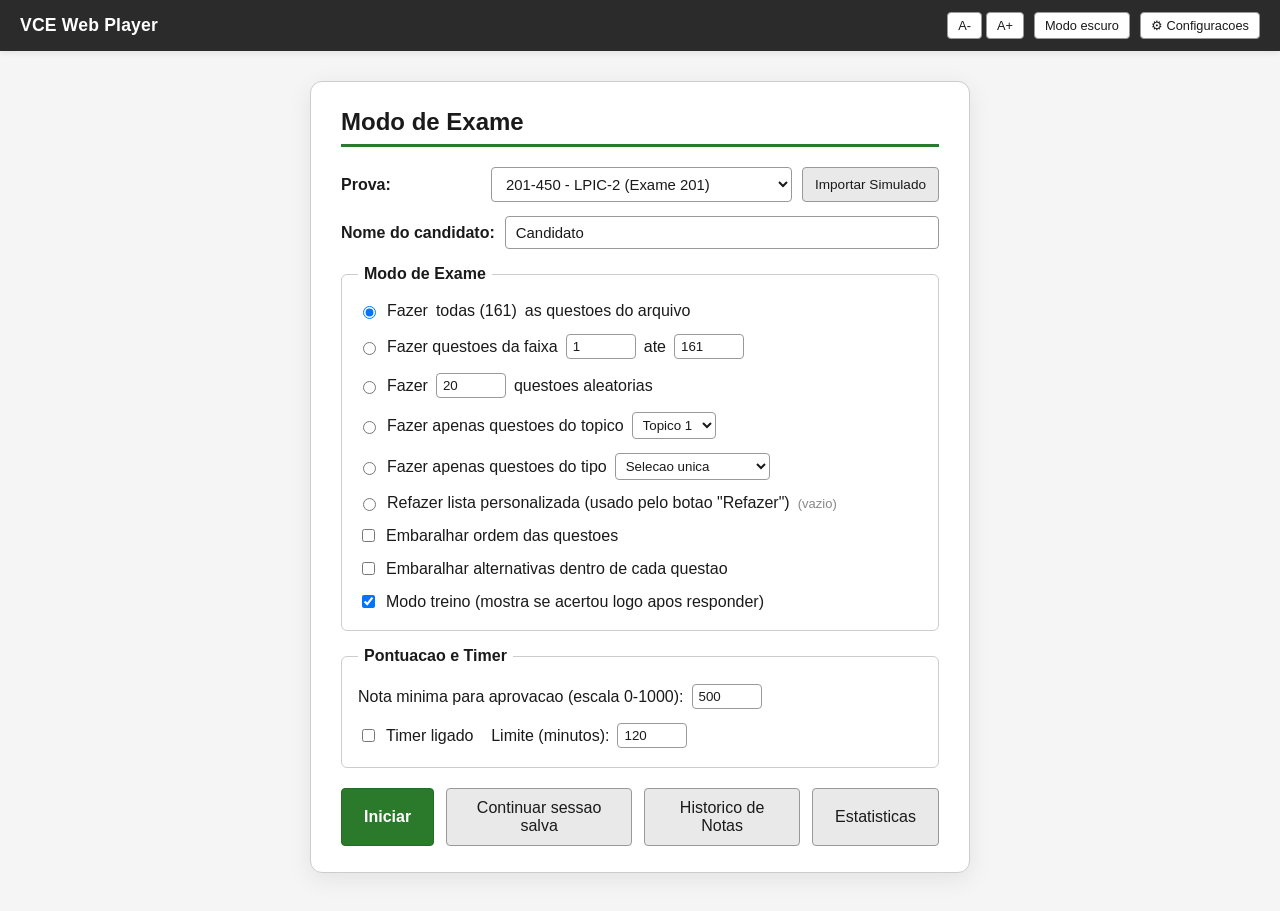
<file: vce-web/index.html>
<!DOCTYPE html>
<html lang="pt-BR">
<head>
<meta charset="UTF-8">
<meta name="viewport" content="width=device-width, initial-scale=1.0">
<title>Simulado LPIC-2 - VCE Web Player</title>
<link rel="stylesheet" href="style.css">
<script>
// Aplica o tema e o tamanho de fonte salvos antes de renderizar a pagina,
// para evitar o "flash" de tela clara/fonte pequena antes do ajuste.
(function () {
  try {
    var saved = localStorage.getItem('vce_theme');
    if (saved === 'dark' || saved === 'light') {
      document.documentElement.setAttribute('data-theme', saved);
    }
    var fs = parseInt(localStorage.getItem('vce_font_size'), 10);
    if (fs >= 14 && fs <= 26) {
      document.documentElement.style.fontSize = fs + 'px';
    }
  } catch (e) {}
})();
</script>
</head>
<body>

<!-- ===================== TELA INICIAL ===================== -->
<div id="setupScreen">
  <div class="titlebar">
    <span>VCE Web Player</span>
    <div class="titlebarActions">
      <div class="fontSizeControls">
        <button class="fontSizeBtn fontDecBtn" type="button" title="Diminuir tamanho da fonte">A-</button>
        <button class="fontSizeBtn fontIncBtn" type="button" title="Aumentar tamanho da fonte">A+</button>
      </div>
      <button class="themeToggleBtn" type="button">Modo escuro</button>
      <button class="settingsBtn" type="button" title="Configuracoes">&#9881; Configuracoes</button>
    </div>
  </div>

  <div class="setupWrap">
    <div class="setupCard">
      <h2>Modo de Exame</h2>

      <div class="field">
        <label>Prova:</label>
        <select id="examSelect"></select>
        <button id="btnImportToggle" type="button" title="Importar um novo simulado a partir de um arquivo .txt">Importar Simulado</button>
      </div>

      <div id="importPanel" class="importPanel" style="display:none;">
        <a class="importHelpLink" href="ajuda-formato.html" target="_blank" rel="noopener">Como montar o arquivo .txt do simulado (formato e conversão por IA)</a>
        <p class="importHint" id="importHint"></p>
        <div class="field">
          <input type="file" id="importFileInput" accept=".txt">
          <button id="btnImport">Enviar</button>
        </div>
        <div id="importStatus" class="importStatus" style="display:none;"></div>
      </div>

      <div class="field">
        <label>Nome do candidato:</label>
        <input type="text" id="candidateName" value="Candidato" />
      </div>

      <fieldset class="modeBox">
        <legend>Modo de Exame</legend>

        <label class="radioRow">
          <input type="radio" name="mode" value="all" checked>
          Fazer <span id="allCount">todas</span> as questoes do arquivo
        </label>

        <label class="radioRow">
          <input type="radio" name="mode" value="range">
          Fazer questoes da faixa
          <input type="number" id="rangeFrom" min="1" value="1" class="numSmall">
          ate
          <input type="number" id="rangeTo" min="1" value="161" class="numSmall">
        </label>

        <label class="radioRow">
          <input type="radio" name="mode" value="count">
          Fazer
          <input type="number" id="countN" min="1" value="20" class="numSmall">
          questoes aleatorias
        </label>

        <label class="radioRow">
          <input type="radio" name="mode" value="topic">
          Fazer apenas questoes do topico
          <select id="topicSelect" class="numSmall"></select>
        </label>

        <label class="radioRow">
          <input type="radio" name="mode" value="qtype">
          Fazer apenas questoes do tipo
          <select id="qtypeSelect" class="numSmall">
            <option value="single">Selecao unica</option>
            <option value="multi">Multipla escolha</option>
            <option value="text">Escrita (dissertativa)</option>
          </select>
        </label>

        <label class="radioRow">
          <input type="radio" name="mode" value="custom">
          Refazer lista personalizada (usado pelo botao "Refazer")
          <span id="customInfo" class="customInfo"></span>
        </label>

        <label class="checkRow">
          <input type="checkbox" id="randomizeQ"> Embaralhar ordem das questoes
        </label>
        <label class="checkRow">
          <input type="checkbox" id="randomizeChoices"> Embaralhar alternativas dentro de cada questao
        </label>
        <label class="checkRow">
          <input type="checkbox" id="trainingMode" checked>
          Modo treino (mostra se acertou logo apos responder)
        </label>
      </fieldset>

      <fieldset class="modeBox">
        <legend>Pontuacao e Timer</legend>
        <label class="checkRow">
          Nota minima para aprovacao (escala 0-1000):
          <input type="number" id="passingScore" min="0" max="1000" value="500" class="numSmall">
        </label>
        <label class="checkRow">
          <input type="checkbox" id="timerOn"> Timer ligado
          &nbsp;&nbsp; Limite (minutos):
          <input type="number" id="timerMinutes" min="1" value="120" class="numSmall">
        </label>
      </fieldset>

      <div class="setupButtons">
        <button id="btnStart" class="primary">Iniciar</button>
        <button id="btnContinue">Continuar sessao salva</button>
        <button id="btnHistory">Historico de Notas</button>
        <button id="btnStats">Estatisticas</button>
      </div>
    </div>
  </div>
</div>

<!-- ===================== TELA DA PROVA ===================== -->
<div id="examScreen" style="display:none;">
  <div class="titlebar">
    <span id="examTitle">Custom Exam - VCE Web Player</span>
    <div class="titlebarActions">
      <span id="timerDisplay" class="timerDisplay" style="display:none;"></span>
      <div class="fontSizeControls">
        <button class="fontSizeBtn fontDecBtn" type="button" title="Diminuir tamanho da fonte">A-</button>
        <button class="fontSizeBtn fontIncBtn" type="button" title="Aumentar tamanho da fonte">A+</button>
      </div>
      <button class="themeToggleBtn" type="button">Modo escuro</button>
      <button class="settingsBtn" type="button" title="Configuracoes">&#9881;</button>
    </div>
  </div>

  <div class="topbar">
    <label class="mark-label"><input type="checkbox" id="markCheckbox"> Marcar</label>
    <div class="score">Pontuacao Atual: <span id="scoreDisplay">0/0</span></div>
  </div>

  <div class="content">
    <div class="questionHeader">
      <div class="itemInfo">
        Item <span id="itemIndex">1</span> de <span id="itemTotal">0</span>
        (<span id="candidateLabel"></span>Q<span id="itemQNum">1</span>)
      </div>
    </div>
    <hr>
    <div class="topicLine">- (Topico <span id="topicNum">1</span>)</div>
    <div class="questionText" id="questionText"></div>
    <div class="options" id="optionsContainer"></div>
    <div class="answerBox" id="answerBox" style="display:none;">
      <div id="answerText" class="answerLine"></div>
      <div id="explanationText" class="explanationLine"></div>
    </div>
  </div>

  <div class="calculatorPanel" id="calculatorPanel" style="display:none;">
    <div class="calc-display" id="calcDisplay">0</div>
    <div class="calc-grid" id="calcGrid"></div>
  </div>

  <div class="statusbar"><span id="statusText">Selecione a melhor alternativa.</span></div>

  <div class="bottombar">
    <div class="bbGroup">
      <button id="btnPrevious">&#9664; Anterior</button>
      <button id="btnNext">Proxima &#9654;</button>
    </div>
    <div class="bbGroup bbGroupCenter">
      <div class="reviewDropdownWrap">
        <button id="btnReview">Revisao &#9650;</button>
        <div class="reviewMenu" id="reviewMenu" style="display:none;">
          <div data-mode="all">Revisar Todas</div>
          <div data-mode="marked">Revisar Marcadas</div>
          <div data-mode="incomplete">Revisar Incompletas</div>
          <div data-mode="wrong">Revisar Erradas</div>
        </div>
      </div>
      <button id="btnShowAnswer">Mostrar Resposta</button>
      <button id="btnCalculator">Calculadora</button>
    </div>
    <div class="spacer"></div>
    <div class="bbGroup">
      <button id="btnBackToSetup">Menu Inicial</button>
      <button id="btnSave">Salvar Sessao</button>
      <button id="btnEnd" class="primary">Finalizar Exame</button>
    </div>
  </div>
</div>

<!-- ===================== OVERLAY DE REVISAO ===================== -->
<div class="reviewOverlay" id="reviewOverlay" style="display:none;">
  <div class="reviewBox">
    <h3 id="reviewTitle">Revisao</h3>
    <div class="reviewList" id="reviewList"></div>
    <button id="closeReview">Fechar</button>
  </div>
</div>

<!-- ===================== SCORE REPORT ===================== -->
<div class="reportOverlay" id="reportOverlay" style="display:none;">
  <div class="reportBox">
    <div class="reportTitleBar">Relatorio de Pontuacao (Score Report)</div>
    <div class="reportBody" id="reportBody"></div>
    <div class="reportButtons">
      <button id="btnRetakeWrong">Refazer Erradas</button>
      <button id="btnRetakeIncomplete">Refazer Incompletas</button>
      <button id="btnReviewFromReport">Revisar Respostas</button>
      <button id="btnPrintReport">Imprimir</button>
      <button id="btnBackToExam">Voltar ao Exame</button>
      <button id="closeReport" class="primary">Fechar (Menu Inicial)</button>
    </div>
  </div>
</div>

<!-- ===================== HISTORICO ===================== -->
<div class="reportOverlay" id="historyOverlay" style="display:none;">
  <div class="reportBox">
    <div class="reportTitleBar">Historico de Notas (Score History)</div>
    <div class="reportBody" id="historyBody"></div>
    <div class="reportButtons">
      <button id="btnClearHistory">Limpar Historico</button>
      <button id="closeHistory" class="primary">Fechar</button>
    </div>
  </div>
</div>

<!-- ===================== CONFIGURACOES ===================== -->
<div class="reportOverlay" id="settingsOverlay" style="display:none;">
  <div class="reportBox settingsBox">
    <div class="reportTitleBar">Configuracoes</div>
    <div class="reportBody">
      <h3 class="settingsSectionFirst">Aparencia</h3>
      <div class="settingsRow">
        <label for="settingsTheme">Tema</label>
        <select id="settingsTheme">
          <option value="light">Claro</option>
          <option value="dark">Escuro</option>
          <option value="auto">Automatico (segue o sistema)</option>
        </select>
      </div>
      <div class="settingsRow">
        <label for="settingsFontSize">Tamanho da fonte</label>
        <select id="settingsFontSize">
          <option value="14">Pequena</option>
          <option value="16">Normal</option>
          <option value="18">Grande</option>
          <option value="21">Muito grande</option>
          <option value="24">Extra grande</option>
        </select>
      </div>

      <h3>Botoes durante a prova</h3>
      <label class="checkRow">
        <input type="checkbox" id="settingsShowAnswerBtn" checked>
        Mostrar o botao "Mostrar Resposta"
      </label>
      <label class="checkRow">
        <input type="checkbox" id="settingsCalculatorBtn" checked>
        Mostrar o botao "Calculadora"
      </label>
      <label class="checkRow">
        <input type="checkbox" id="settingsReviewBtn" checked>
        Mostrar o botao "Revisao"
      </label>
      <p class="settingsNote">Util para simular uma prova real sem essas ajudas. Novas opcoes serao adicionadas aqui no futuro.</p>
    </div>
    <div class="reportButtons">
      <button id="closeSettings" class="primary">Fechar</button>
    </div>
  </div>
</div>

<!-- ===================== ESTATISTICAS ===================== -->
<div class="reportOverlay" id="statsOverlay" style="display:none;">
  <div class="reportBox">
    <div class="reportTitleBar">Estatisticas de Estudo</div>
    <div class="reportBody" id="statsBody"></div>
    <div class="reportButtons">
      <button id="btnClearStats">Limpar Estatisticas</button>
      <button id="closeStats" class="primary">Fechar</button>
    </div>
  </div>
</div>

<script src="exams.js"></script>
<script src="script.js"></script>
</body>
</html>
</file>
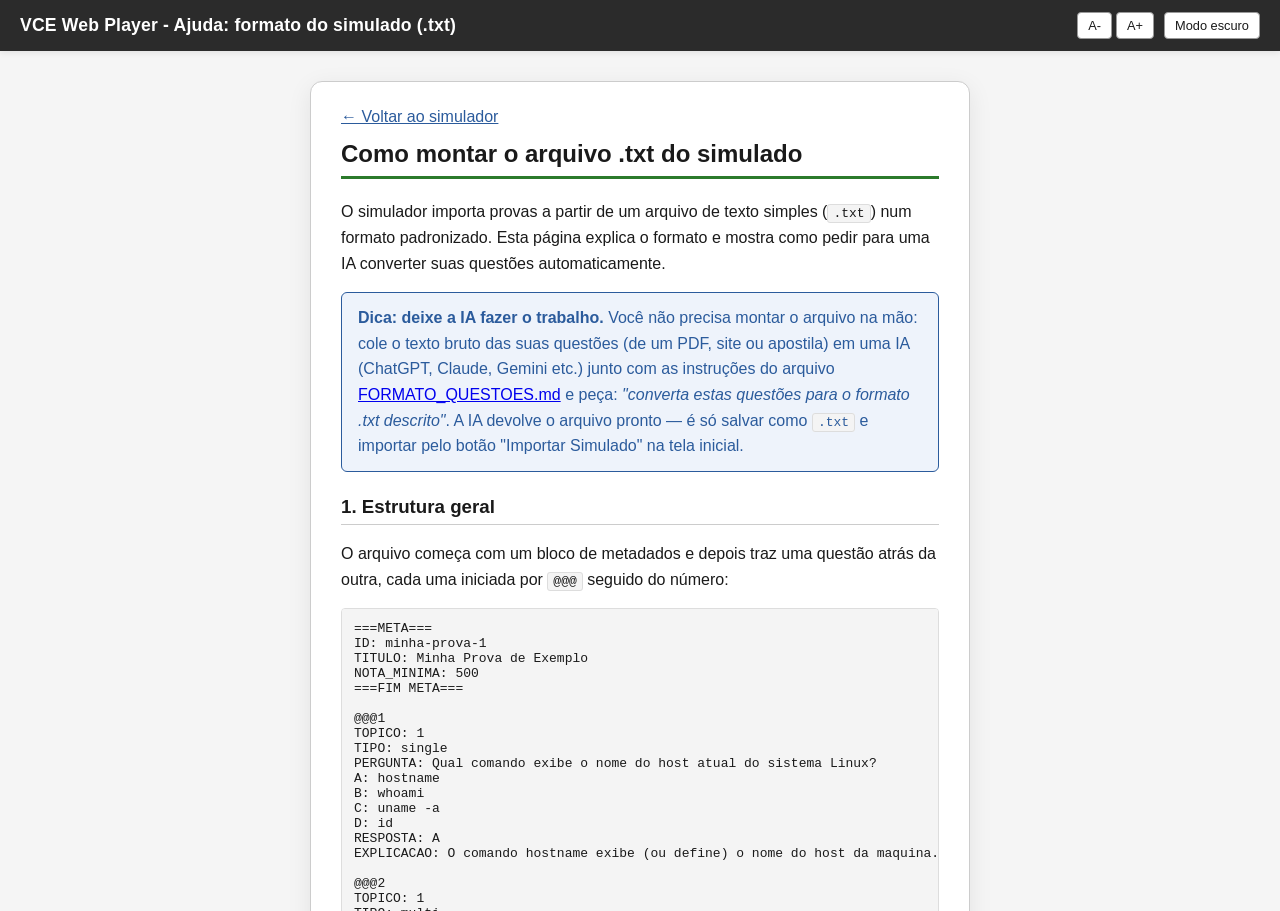
<file: vce-web/ajuda-formato.html>
<!DOCTYPE html>
<html lang="pt-BR">
<head>
<meta charset="UTF-8">
<meta name="viewport" content="width=device-width, initial-scale=1.0">
<title>Como montar o arquivo .txt do simulado</title>
<link rel="stylesheet" href="style.css">
<script>
// Aplica o tema e o tamanho de fonte salvos antes de renderizar a pagina
// (mesma logica do index.html, para manter a aparencia consistente).
(function () {
  try {
    var saved = localStorage.getItem('vce_theme');
    if (saved === 'dark' || saved === 'light') {
      document.documentElement.setAttribute('data-theme', saved);
    }
    var fs = parseInt(localStorage.getItem('vce_font_size'), 10);
    if (fs >= 14 && fs <= 26) {
      document.documentElement.style.fontSize = fs + 'px';
    }
  } catch (e) {}
})();
</script>
<style>
  .helpCard pre {
    background: var(--code-bg);
    border: 1px solid var(--code-border);
    padding: 12px;
    overflow-x: auto;
    font-family: "Consolas", "Courier New", monospace;
    font-size: 0.8125rem;
    border-radius: 4px;
    color: var(--text);
    white-space: pre;
  }
  .helpCard code {
    background: var(--code-bg);
    border: 1px solid var(--code-border);
    border-radius: 3px;
    padding: 1px 5px;
    font-family: "Consolas", "Courier New", monospace;
    font-size: 0.8125rem;
  }
  .helpCard h3 {
    margin: 24px 0 8px 0;
    border-bottom: 1px solid var(--border);
    padding-bottom: 6px;
  }
  .helpCard table { border-collapse: collapse; width: 100%; font-size: 0.875rem; }
  .helpCard th, .helpCard td { border: 1px solid var(--border); padding: 8px 10px; text-align: left; vertical-align: top; }
  .helpCard th { background: var(--bg-soft); }
  .helpCard li { margin: 6px 0; line-height: 1.5; }
  .helpCard p { line-height: 1.6; }
  .aiBox {
    background: var(--info-bg);
    color: var(--info-text);
    border: 1px solid var(--info-text);
    border-radius: 6px;
    padding: 12px 16px;
    margin: 14px 0;
    line-height: 1.6;
  }
  .backLink { display: inline-block; margin-bottom: 14px; color: var(--info-text); }
</style>
</head>
<body>

<div class="titlebar">
  <span>VCE Web Player - Ajuda: formato do simulado (.txt)</span>
  <div class="titlebarActions">
    <div class="fontSizeControls">
      <button class="fontSizeBtn fontDecBtn" type="button" title="Diminuir tamanho da fonte">A-</button>
      <button class="fontSizeBtn fontIncBtn" type="button" title="Aumentar tamanho da fonte">A+</button>
    </div>
    <button class="themeToggleBtn" type="button">Modo escuro</button>
  </div>
</div>

<div class="setupWrap">
  <div class="setupCard helpCard">
    <a class="backLink" href="index.html">&larr; Voltar ao simulador</a>
    <h2>Como montar o arquivo .txt do simulado</h2>

    <p>O simulador importa provas a partir de um arquivo de texto simples
    (<code>.txt</code>) num formato padronizado. Esta página explica o formato e
    mostra como pedir para uma IA converter suas questões automaticamente.</p>

    <div class="aiBox">
      <strong>Dica: deixe a IA fazer o trabalho.</strong> Você não precisa montar o
      arquivo na mão: cole o texto bruto das suas questões (de um PDF, site ou
      apostila) em uma IA (ChatGPT, Claude, Gemini etc.) junto com as instruções do
      arquivo <a href="FORMATO_QUESTOES.md" target="_blank" rel="noopener">FORMATO_QUESTOES.md</a>
      e peça: <em>"converta estas questões para o formato .txt descrito"</em>.
      A IA devolve o arquivo pronto — é só salvar como <code>.txt</code> e importar
      pelo botão "Importar Simulado" na tela inicial.
    </div>

    <h3>1. Estrutura geral</h3>
    <p>O arquivo começa com um bloco de metadados e depois traz uma questão atrás
    da outra, cada uma iniciada por <code>@@@</code> seguido do número:</p>
<pre>===META===
ID: minha-prova-1
TITULO: Minha Prova de Exemplo
NOTA_MINIMA: 500
===FIM META===

@@@1
TOPICO: 1
TIPO: single
PERGUNTA: Qual comando exibe o nome do host atual do sistema Linux?
A: hostname
B: whoami
C: uname -a
D: id
RESPOSTA: A
EXPLICACAO: O comando hostname exibe (ou define) o nome do host da maquina.

@@@2
TOPICO: 1
TIPO: multi
PERGUNTA: Quais comandos exibem uso de memoria? (Escolha DUAS.)
A: free
B: vmstat
C: passwd
D: chmod
RESPOSTA: A,B
EXPLICACAO: free resume RAM/swap; vmstat mostra memoria, paginacao e I/O.

@@@3
TOPICO: 2
TIPO: text
PERGUNTA: Informe o caminho completo do arquivo que define os pontos de montagem do boot.
RESPOSTA: /etc/fstab
EXPLICACAO: O /etc/fstab lista os filesystems montados automaticamente no boot.</pre>

    <h3>2. Campos do bloco META</h3>
    <table>
      <tr><th>Campo</th><th>Significado</th></tr>
      <tr><td><code>ID:</code></td><td>Identificador único da prova (sem espaços; ex.: <code>lpi-202-450</code>). Se duas provas tiverem o mesmo ID, a importação pede confirmação para sobrescrever.</td></tr>
      <tr><td><code>TITULO:</code></td><td>Nome exibido no menu "Prova" da tela inicial.</td></tr>
      <tr><td><code>NOTA_MINIMA:</code></td><td>Nota de aprovação na escala 0-1000 (padrão: 500).</td></tr>
    </table>

    <h3>3. Campos de cada questão</h3>
    <table>
      <tr><th>Campo</th><th>Significado</th></tr>
      <tr><td><code>@@@N</code></td><td>Início da questão de número N (ex.: <code>@@@1</code>, <code>@@@2</code>...).</td></tr>
      <tr><td><code>TOPICO:</code></td><td>Número do tópico/seção da questão (usado no filtro por tópico e no desempenho por tópico do relatório).</td></tr>
      <tr><td><code>TIPO:</code></td><td><code>single</code> (uma resposta), <code>multi</code> (várias respostas) ou <code>text</code> (resposta digitada).</td></tr>
      <tr><td><code>PERGUNTA:</code></td><td>O enunciado. Pode ter várias linhas; saídas de terminal/código vão entre <code>```</code> e <code>```</code>.</td></tr>
      <tr><td><code>A:</code> a <code>E:</code></td><td>As alternativas (apenas para <code>single</code>/<code>multi</code>; omita em <code>text</code>).</td></tr>
      <tr><td><code>RESPOSTA:</code></td><td>A letra correta (ex.: <code>B</code>); várias letras separadas por vírgula para <code>multi</code> (ex.: <code>B,D</code>); ou o texto esperado para <code>text</code> (ex.: <code>/etc/inittab</code>). Para <code>text</code> com mais de uma resposta aceita, separe por vírgula.</td></tr>
      <tr><td><code>EXPLICACAO:</code></td><td>Explicação exibida junto com o gabarito (opcional, mas recomendada). Pode ter várias linhas.</td></tr>
    </table>

    <h3>4. Regras importantes</h3>
    <ul>
      <li>Cada campo fica em sua própria linha, com o rótulo em MAIÚSCULAS seguido de dois pontos.</li>
      <li>Deixe uma linha em branco entre uma questão e a próxima.</li>
      <li>Blocos de código/saída de terminal devem ficar entre <code>```</code> e <code>```</code> — o simulador os exibe formatados.</li>
      <li>Ao traduzir questões, mantenha termos técnicos em inglês (comandos, caminhos de arquivos, siglas como RAID/LVM/PXE, saídas de terminal).</li>
      <li>O arquivo deve ser texto puro (<code>.txt</code>), com no máximo 3MB.</li>
    </ul>

    <h3>5. Como importar</h3>
    <ol>
      <li>Na tela inicial, clique em <strong>"Importar Simulado"</strong> (ao lado do seletor de prova).</li>
      <li>Escolha o arquivo <code>.txt</code> e clique em <strong>Enviar</strong>.</li>
      <li>A prova aparece imediatamente no menu "Prova" — sem precisar recarregar a página.</li>
    </ol>
    <p class="importHint">A importação pelo navegador funciona no modo com servidor PHP
    (<code>php -S localhost:8000</code> ou site hospedado). No modo offline (duplo clique
    no index.html), salve o .txt na pasta <code>simulados/</code>, adicione o nome dele no
    <code>simulados/manifest.json</code> e rode <code>php gerar_exams.php</code>.</p>

    <a class="backLink" href="index.html">&larr; Voltar ao simulador</a>
  </div>
</div>

<script>
// Controles de tema e fonte desta pagina (mesmo comportamento do app).
(function () {
  var THEME_KEY = 'vce_theme', FONT_KEY = 'vce_font_size';
  var MIN = 14, MAX = 26, DEF = 16, STEP = 2;

  function currentTheme() {
    var attr = document.documentElement.getAttribute('data-theme');
    if (attr === 'dark' || attr === 'light') return attr;
    return (window.matchMedia && window.matchMedia('(prefers-color-scheme: dark)').matches) ? 'dark' : 'light';
  }
  function applyTheme(theme) {
    document.documentElement.setAttribute('data-theme', theme);
    try { localStorage.setItem(THEME_KEY, theme); } catch (e) {}
    var label = theme === 'dark' ? 'Modo claro' : 'Modo escuro';
    document.querySelectorAll('.themeToggleBtn').forEach(function (b) { b.textContent = label; });
  }
  function currentFont() {
    var saved = parseInt(localStorage.getItem(FONT_KEY), 10);
    return (saved >= MIN && saved <= MAX) ? saved : DEF;
  }
  function applyFont(px) {
    var size = Math.min(MAX, Math.max(MIN, px));
    document.documentElement.style.fontSize = size + 'px';
    try { localStorage.setItem(FONT_KEY, String(size)); } catch (e) {}
    document.querySelectorAll('.fontDecBtn').forEach(function (b) { b.disabled = size <= MIN; });
    document.querySelectorAll('.fontIncBtn').forEach(function (b) { b.disabled = size >= MAX; });
  }

  document.querySelectorAll('.themeToggleBtn').forEach(function (b) {
    b.textContent = currentTheme() === 'dark' ? 'Modo claro' : 'Modo escuro';
    b.addEventListener('click', function () { applyTheme(currentTheme() === 'dark' ? 'light' : 'dark'); });
  });
  applyFont(currentFont());
  document.querySelectorAll('.fontDecBtn').forEach(function (b) {
    b.addEventListener('click', function () { applyFont(currentFont() - STEP); });
  });
  document.querySelectorAll('.fontIncBtn').forEach(function (b) {
    b.addEventListener('click', function () { applyFont(currentFont() + STEP); });
  });
})();
</script>
</body>
</html>
</file>
<file: vce-web/style.css>
:root {
  --bg: #ffffff;
  --bg-soft: #f5f5f5;
  --bg-card: #ffffff;
  --bg-hover: #e9e9e9;
  --bg-input: #ffffff;
  --text: #1a1a1a;
  --text-muted: #888888;
  --text-soft: #444444;
  --border: #cccccc;
  --border-strong: #999999;
  --titlebar-bg: #2b2b2b;
  --titlebar-text: #ffffff;
  --accent: #2b7a2b;
  --accent-hover: #236623;
  --accent-border: #256b25;
  --blue: #6a8ec9;
  --pass: #1a7f1a;
  --fail: #c0392b;
  --warn: #b8860b;
  --highlight-bg: #ffffcc;
  --highlight-border: #e0e0a0;
  --code-bg: #f4f4f4;
  --code-border: #dddddd;
  --shadow: rgba(0, 0, 0, 0.08);
  --shadow-strong: rgba(0, 0, 0, 0.3);
  --overlay-bg: rgba(0, 0, 0, 0.45);
  --info-bg: #eef3fb;
  --info-text: #2b5b9c;
  --success-bg: #eaf6ea;
  --success-text: #1a7f1a;
  --error-bg: #fbeaea;
  --error-text: #c0392b;
  --warn-bg: #fdf3e0;
  --warn-border: #e8d0a0;
}

:root[data-theme="dark"] {
  --bg: #15181c;
  --bg-soft: #1b1f24;
  --bg-card: #20252b;
  --bg-hover: #2b3138;
  --bg-input: #262c33;
  --text: #e8e8e8;
  --text-muted: #9aa0a6;
  --text-soft: #c2c7cc;
  --border: #3a4149;
  --border-strong: #4d555e;
  --titlebar-bg: #101317;
  --titlebar-text: #f0f0f0;
  --accent: #3a9a3a;
  --accent-hover: #4bb14b;
  --accent-border: #2f8a2f;
  --blue: #7ea4e0;
  --pass: #5fc25f;
  --fail: #ef6b6b;
  --warn: #e0b34a;
  --highlight-bg: #4a4322;
  --highlight-border: #6b6132;
  --code-bg: #262c33;
  --code-border: #3a4149;
  --shadow: rgba(0, 0, 0, 0.35);
  --shadow-strong: rgba(0, 0, 0, 0.6);
  --overlay-bg: rgba(0, 0, 0, 0.65);
  --info-bg: #1e2c3d;
  --info-text: #8ab4f0;
  --success-bg: #1c3320;
  --success-text: #6fd07a;
  --error-bg: #3a2020;
  --error-text: #f08a8a;
  --warn-bg: #3a2f14;
  --warn-border: #6b5726;
}

@media (prefers-color-scheme: dark) {
  :root:not([data-theme="light"]) {
    --bg: #15181c;
    --bg-soft: #1b1f24;
    --bg-card: #20252b;
    --bg-hover: #2b3138;
    --bg-input: #262c33;
    --text: #e8e8e8;
    --text-muted: #9aa0a6;
    --text-soft: #c2c7cc;
    --border: #3a4149;
    --border-strong: #4d555e;
    --titlebar-bg: #101317;
    --titlebar-text: #f0f0f0;
    --accent: #3a9a3a;
    --accent-hover: #4bb14b;
    --accent-border: #2f8a2f;
    --blue: #7ea4e0;
    --pass: #5fc25f;
    --fail: #ef6b6b;
    --warn: #e0b34a;
    --highlight-bg: #4a4322;
    --highlight-border: #6b6132;
    --code-bg: #262c33;
    --code-border: #3a4149;
    --shadow: rgba(0, 0, 0, 0.35);
    --shadow-strong: rgba(0, 0, 0, 0.6);
    --overlay-bg: rgba(0, 0, 0, 0.65);
    --info-bg: #1e2c3d;
    --info-text: #8ab4f0;
    --success-bg: #1c3320;
    --success-text: #6fd07a;
    --error-bg: #3a2020;
    --error-text: #f08a8a;
    --warn-bg: #3a2f14;
    --warn-border: #6b5726;
  }
}

* { box-sizing: border-box; }

button {
  transition: background .15s ease, filter .15s ease, transform .05s ease;
  font-family: inherit;
}
button:active { transform: translateY(1px); }

:focus-visible {
  outline: 2px solid var(--blue);
  outline-offset: 2px;
}

/* Base de escala de fonte: 1rem = tamanho definido aqui. O botao A-/A+
   muda este valor via JS (document.documentElement.style.fontSize),
   e como o resto do CSS usa rem para tamanho de texto, a pagina inteira
   escala junto - recurso de acessibilidade para quem tem dificuldade
   de leitura. */
html { font-size: 16px; }

body {
  margin: 0;
  font-family: "Segoe UI", Tahoma, Arial, sans-serif;
  font-size: 1rem;
  color: var(--text);
  background: var(--bg);
  height: 100vh;
}

#examScreen {
  display: flex;
  flex-direction: column;
  height: 100vh;
}

.titlebar {
  background: var(--titlebar-bg);
  color: var(--titlebar-text);
  padding: 12px 20px;
  font-size: 1.1rem;
  font-weight: 600;
  letter-spacing: 0.01em;
  display: flex;
  justify-content: space-between;
  align-items: center;
  gap: 12px;
  flex-wrap: wrap;
  box-shadow: 0 2px 6px var(--shadow);
  position: relative;
  z-index: 10;
}

.timerDisplay {
  font-weight: 600;
  color: #ffd479;
  white-space: nowrap;
}

/* ---------------- BARRA DE ACOES (tema + tamanho de fonte) ---------------- */
/* Fica dentro de cada .titlebar (uma na tela inicial, outra na tela da
   prova) como item flex normal, em vez de flutuar por cima de tudo -
   isso evita cobrir o timer e outras informacoes da barra. */
.titlebarActions {
  display: flex;
  align-items: center;
  gap: 10px;
  flex-wrap: wrap;
}

.fontSizeControls {
  display: flex;
  align-items: center;
  gap: 4px;
}

.fontSizeBtn, .themeToggleBtn, .settingsBtn {
  padding: 5px 10px;
  border: 1px solid var(--border-strong);
  background: var(--bg-card);
  color: var(--text);
  border-radius: 4px;
  cursor: pointer;
  font-size: 0.8rem;
  line-height: 1.2;
}

.fontSizeBtn:hover, .themeToggleBtn:hover, .settingsBtn:hover { background: var(--bg-hover); }
.fontSizeBtn:disabled { opacity: .4; cursor: not-allowed; }

/* ---------------- TELA INICIAL ---------------- */
.setupWrap {
  display: flex;
  flex-direction: column;
  align-items: center;
  gap: 20px;
  padding: 30px 16px;
  overflow-y: auto;
  height: calc(100vh - 40px);
  background: var(--bg-soft);
}

.setupCard {
  background: var(--bg-card);
  border: 1px solid var(--border);
  border-radius: 12px;
  padding: 26px 30px;
  width: 660px;
  max-width: 100%;
  box-shadow: 0 6px 24px var(--shadow);
  height: fit-content;
}

.setupCard h2 {
  margin-top: 0;
  border-bottom: 3px solid var(--accent);
  padding-bottom: 8px;
}

.field {
  display: flex;
  align-items: center;
  flex-wrap: wrap;
  gap: 10px;
  margin: 14px 0;
}

.field label {
  min-width: 140px;
  font-weight: 600;
}

.field select,
.field input[type="text"] {
  flex: 1 1 160px;
  /* min-width: 0 permite que o campo encolha para caber o botao ao lado
     dentro da caixa, em vez de empurra-lo para fora dela. */
  min-width: 0;
  padding: 7px 10px;
  border: 1px solid var(--border-strong);
  border-radius: 4px;
  font-size: 0.933rem;
  background: var(--bg-input);
  color: var(--text);
}

.modeBox {
  border: 1px solid var(--border);
  border-radius: 6px;
  padding: 12px 16px;
  margin: 16px 0;
}

.modeBox legend {
  font-weight: 600;
  padding: 0 6px;
}

.radioRow, .checkRow {
  display: flex;
  align-items: center;
  gap: 8px;
  padding: 7px 0;
  flex-wrap: wrap;
}

.numSmall {
  width: 70px;
  padding: 4px 6px;
  border: 1px solid var(--border-strong);
  border-radius: 4px;
  background: var(--bg-input);
  color: var(--text);
}

select.numSmall { width: auto; }

.setupButtons {
  display: flex;
  gap: 12px;
  margin-top: 20px;
}

.setupButtons button {
  padding: 10px 22px;
  border: 1px solid var(--border-strong);
  background: var(--bg-hover);
  color: var(--text);
  border-radius: 4px;
  cursor: pointer;
  font-size: 1rem;
}

.setupButtons button:hover { filter: brightness(0.95); }

.setupButtons .primary {
  background: var(--accent);
  color: #fff;
  border-color: var(--accent-border);
  font-weight: 600;
}

.setupButtons .primary:hover { background: var(--accent-hover); }

/* ---------------- IMPORTAR SIMULADO ---------------- */
#btnImportToggle {
  align-self: stretch;
  flex-shrink: 0;
  padding: 0 12px;
  border: 1px solid var(--border-strong);
  background: var(--bg-hover);
  color: var(--text);
  border-radius: 4px;
  cursor: pointer;
  font-size: 0.85rem;
  line-height: 1;
  white-space: nowrap;
}

#btnImportToggle:hover { filter: brightness(0.95); }

.importPanel {
  border: 1px dashed var(--border-strong);
  border-radius: 6px;
  padding: 10px 14px;
  margin: 0 0 14px 0;
  background: var(--bg-soft);
}

.importHint {
  color: var(--text-muted);
  font-size: 0.867rem;
  margin: 0 0 6px 0;
}

.importHelpLink {
  display: inline-block;
  margin: 0 0 8px 0;
  font-size: 0.867rem;
  color: var(--info-text);
}

.importPanel .field { margin: 8px 0; }

.importPanel .field input[type="file"] {
  flex: 1;
  color: var(--text);
}

.importPanel input:disabled,
.importPanel button:disabled,
#btnImportToggle:disabled {
  opacity: .5;
  cursor: not-allowed;
}

.importPanel button {
  padding: 7px 14px;
  border: 1px solid var(--border-strong);
  background: var(--bg-card);
  color: var(--text);
  border-radius: 4px;
  cursor: pointer;
}

.importStatus {
  margin-top: 12px;
  padding: 8px 12px;
  border-radius: 4px;
  font-size: 0.933rem;
}

.importStatus.info { background: var(--info-bg); color: var(--info-text); }
.importStatus.success { background: var(--success-bg); color: var(--success-text); }
.importStatus.error { background: var(--error-bg); color: var(--error-text); }

/* ---------------- BARRA SUPERIOR DA PROVA ---------------- */
.topbar {
  display: flex;
  justify-content: space-between;
  align-items: center;
  padding: 8px 16px;
  background: var(--bg-soft);
  border-bottom: 1px solid var(--border);
}

.mark-label { font-size: 0.875rem; user-select: none; }
.score { font-weight: 600; }

.content {
  flex: 1;
  padding: 20px 24px;
  overflow-y: auto;
}

.questionHeader {
  display: flex;
  justify-content: space-between;
  align-items: center;
}

.itemInfo { font-weight: 600; }

hr { border: none; border-top: 1px solid var(--border); margin: 10px 0 16px 0; }

.topicLine { font-weight: 600; margin-bottom: 10px; }

.questionText {
  white-space: pre-wrap;
  margin-bottom: 18px;
  line-height: 1.5;
}

.questionText pre {
  background: var(--code-bg);
  border: 1px solid var(--code-border);
  padding: 10px;
  overflow-x: auto;
  font-family: "Consolas", "Courier New", monospace;
  font-size: 0.8125rem;
  white-space: pre;
  color: var(--text);
}

.options { display: flex; flex-direction: column; gap: 10px; }

.optionRow {
  display: flex;
  align-items: flex-start;
  gap: 10px;
  padding: 7px 10px;
  border-radius: 6px;
  border: 1px solid transparent;
  cursor: pointer;
  transition: background .12s ease, border-color .12s ease;
}

.optionRow:hover { background: var(--bg-hover); border-color: var(--border); }
.optionRow input { margin-top: 3px; }
.optionRow .optLabel { font-weight: 600; min-width: 18px; }

.optionRow.correct .optText,
.optionRow.correct .optLabel { color: var(--pass); font-weight: 600; }

.optionRow.incorrectSelected .optText,
.optionRow.incorrectSelected .optLabel { color: var(--fail); }

.textAnswer {
  width: 100%;
  padding: 8px;
  border: 1px solid var(--border-strong);
  border-radius: 4px;
  font-size: 0.875rem;
  background: var(--bg-input);
  color: var(--text);
}

.answerBox {
  margin-top: 20px;
  background: var(--highlight-bg);
  border: 1px solid var(--highlight-border);
  border-left: 4px solid var(--warn);
  padding: 14px 16px;
  border-radius: 6px;
}

.answerLine { font-weight: 600; margin-bottom: 8px; color: var(--text); }

.explanationLine {
  color: var(--text-soft);
  line-height: 1.5;
  border-top: 1px dashed var(--border);
  padding-top: 8px;
  white-space: pre-wrap;
}

.calculatorPanel {
  position: fixed;
  top: 100px;
  right: 40px;
  background: var(--bg-soft);
  border: 1px solid var(--border-strong);
  border-radius: 6px;
  padding: 12px;
  box-shadow: 0 4px 14px var(--shadow-strong);
}

.calc-display {
  background: var(--bg-card);
  border: 1px solid var(--border-strong);
  color: var(--text);
  text-align: right;
  padding: 8px;
  font-size: 1.25rem;
  margin-bottom: 8px;
  border-radius: 3px;
  min-width: 180px;
}

.calc-grid { display: grid; grid-template-columns: repeat(4, 42px); gap: 6px; }

.calc-grid button {
  padding: 10px 0;
  border: 1px solid var(--border-strong);
  background: var(--bg-card);
  color: var(--text);
  border-radius: 3px;
  cursor: pointer;
  font-size: 0.9375rem;
}

.calc-grid button:hover { background: var(--bg-hover); }

.statusbar {
  background: var(--bg-soft);
  border-top: 1px solid var(--border);
  padding: 6px 16px;
  font-size: 0.8125rem;
  color: var(--text-soft);
}

.bottombar {
  display: flex;
  align-items: center;
  gap: 8px;
  row-gap: 8px;
  padding: 10px 16px;
  background: var(--bg-soft);
  border-top: 1px solid var(--border);
  /* Permite que um GRUPO inteiro desca de linha em telas estreitas,
     mas nunca que os botoes quebrem dentro do proprio grupo. */
  flex-wrap: wrap;
}

.bbGroup {
  display: flex;
  align-items: center;
  gap: 8px;
  flex-wrap: nowrap;
  flex-shrink: 0;
}

.bbGroupCenter {
  padding: 0 10px;
  border-left: 1px solid var(--border);
  border-right: 1px solid var(--border);
}

.bottombar button {
  padding: 7px 16px;
  border: 1px solid var(--border-strong);
  background: var(--bg-hover);
  color: var(--text);
  border-radius: 3px;
  cursor: pointer;
  white-space: nowrap;
  flex-shrink: 0;
  font-size: 0.875rem;
}

.bottombar button:hover { filter: brightness(0.95); }
.spacer { flex: 1; }

.reviewDropdownWrap {
  position: relative;
  display: flex;
  align-items: center;
}

.reviewMenu {
  position: absolute;
  bottom: 40px;
  left: 0;
  background: var(--bg-card);
  border: 1px solid var(--border-strong);
  border-radius: 4px;
  box-shadow: 0 2px 10px var(--shadow-strong);
  min-width: 170px;
  z-index: 40;
}

.reviewMenu div { padding: 8px 14px; cursor: pointer; font-size: 0.875rem; color: var(--text); }
.reviewMenu div:hover { background: var(--bg-hover); }

.reviewOverlay {
  position: fixed;
  inset: 0;
  background: var(--overlay-bg);
  display: flex;
  align-items: center;
  justify-content: center;
  z-index: 60;
}

.reviewBox {
  background: var(--bg-card);
  color: var(--text);
  border-radius: 6px;
  padding: 20px;
  width: 680px;
  max-width: 92%;
  max-height: 80vh;
  overflow-y: auto;
}

.reviewList div {
  padding: 8px 4px;
  border-bottom: 1px solid var(--border);
  cursor: pointer;
}

.reviewList div:hover { background: var(--bg-hover); }

.reviewList .rIcon {
  display: inline-block;
  min-width: 26px;
  font-weight: 700;
}

.rCorrect { color: var(--pass); }
.rWrong { color: var(--fail); }
.rMarked { color: var(--warn); }
.rUnanswered { color: var(--text-muted); }

.reviewBox button {
  margin-top: 14px;
  padding: 8px 18px;
  border: 1px solid var(--border-strong);
  background: var(--bg-hover);
  color: var(--text);
  border-radius: 4px;
  cursor: pointer;
}

/* ---------------- CUSTOM INFO ---------------- */
.customInfo { color: var(--text-muted); font-size: 0.8125rem; }

/* ---------------- SCORE REPORT / HISTORICO ---------------- */
.reportOverlay {
  position: fixed;
  inset: 0;
  background: var(--overlay-bg);
  display: flex;
  align-items: center;
  justify-content: center;
  z-index: 70;
}

.reportBox {
  background: var(--bg-card);
  color: var(--text);
  border-radius: 12px;
  width: 860px;
  max-width: 95%;
  max-height: 90vh;
  display: flex;
  flex-direction: column;
  overflow: hidden;
  box-shadow: 0 10px 40px var(--shadow-strong);
}

.reportTitleBar {
  background: var(--titlebar-bg);
  color: var(--titlebar-text);
  padding: 10px 16px;
  font-weight: 600;
}

.reportBody {
  padding: 24px 28px;
  overflow-y: auto;
}

.reportBody h1 {
  text-align: center;
  font-size: 1.5rem;
  margin: 0 0 4px 0;
}

.reportBody h2 {
  text-align: center;
  font-size: 1.125rem;
  margin: 0 0 20px 0;
  color: var(--text-soft);
}

.reportBody h3 {
  margin: 24px 0 10px 0;
  border-bottom: 1px solid var(--border);
  padding-bottom: 6px;
}

.reportMeta { margin-bottom: 20px; line-height: 1.8; }
.metaRow { display: flex; justify-content: space-between; max-width: 480px; }

.chartWrap {
  border: 1px solid var(--border);
  border-radius: 6px;
  padding: 18px 20px;
  margin: 16px 0;
  background: var(--bg-soft);
}

.chartRow { display: flex; align-items: center; margin-bottom: 12px; }

.chartLabel { width: 100px; font-weight: 600; font-size: 0.8125rem; }

.chartTrack {
  flex: 1;
  height: 26px;
  background: var(--bg-card);
  border: 1px solid var(--border-strong);
  position: relative;
  border-radius: 3px;
  overflow: hidden;
}

.chartBarReq { height: 100%; background: var(--blue); }
.chartBarYour { height: 100%; }
.chartBarYour.pass { background: var(--pass); }
.chartBarYour.fail { background: var(--fail); }

.chartScale {
  display: flex;
  justify-content: space-between;
  margin-left: 100px;
  font-size: 0.75rem;
  color: var(--text-muted);
}

.reportScores {
  display: flex;
  gap: 24px;
  flex-wrap: wrap;
  margin: 16px 0;
  font-size: 0.9375rem;
}

.reportStats {
  display: flex;
  gap: 10px;
  flex-wrap: wrap;
  margin: 16px 0;
}

.statChip {
  background: var(--bg-hover);
  border: 1px solid var(--border);
  border-radius: 16px;
  padding: 5px 14px;
  font-size: 0.8125rem;
  font-weight: 600;
}
.statChip.ok { background: var(--success-bg); border-color: var(--success-text); color: var(--success-text); }
.statChip.bad { background: var(--error-bg); border-color: var(--error-text); color: var(--error-text); }
.statChip.warn { background: var(--warn-bg); border-color: var(--warn-border); }

.topicTable, .historyTable {
  width: 100%;
  border-collapse: collapse;
  font-size: 0.875rem;
}

.topicTable th, .topicTable td,
.historyTable th, .historyTable td {
  border-bottom: 1px solid var(--border);
  padding: 8px 10px;
}

.topicTable th, .historyTable th {
  text-align: left;
  background: var(--bg-soft);
  border-bottom: 2px solid var(--border-strong);
}

.topicBar {
  position: relative;
  background: var(--bg-hover);
  border-radius: 10px;
  height: 18px;
  width: 180px;
  display: inline-block;
  overflow: hidden;
  vertical-align: middle;
}

.topicBarFill {
  position: absolute;
  left: 0; top: 0; bottom: 0;
  background: var(--blue);
}

.topicBar span {
  position: absolute;
  right: 8px;
  font-size: 0.6875rem;
  line-height: 18px;
  font-weight: 600;
  color: var(--text);
}

.reportButtons {
  display: flex;
  gap: 8px;
  padding: 14px 20px;
  border-top: 1px solid var(--border);
  background: var(--bg-soft);
  flex-wrap: wrap;
}

.reportButtons button {
  padding: 8px 16px;
  border: 1px solid var(--border-strong);
  background: var(--bg-card);
  color: var(--text);
  border-radius: 4px;
  cursor: pointer;
}

.reportButtons button:hover { background: var(--bg-hover); }
.reportButtons .primary { background: var(--accent); color: #fff; border-color: var(--accent-border); }
.reportButtons .primary:hover { background: var(--accent-hover); }

.miniBtn {
  padding: 3px 8px;
  font-size: 0.75rem;
  border: 1px solid var(--border-strong);
  background: var(--bg-card);
  color: var(--text);
  border-radius: 3px;
  cursor: pointer;
  margin: 0 2px;
}
.miniBtn:hover:not(:disabled) { background: var(--bg-hover); }
.miniBtn:disabled { opacity: 0.4; cursor: default; }

.bottombar .primary { background: var(--accent); color: #fff; border-color: var(--accent-border); }
.bottombar .primary:hover { background: var(--accent-hover); }

/* ---------------- ESTATISTICAS ---------------- */
.statsEmpty {
  text-align: center;
  color: var(--text-muted);
  padding: 40px 20px;
  line-height: 1.8;
}

.statsHeader {
  display: flex;
  align-items: center;
  gap: 10px;
  margin-bottom: 14px;
}

.statsHeader select {
  flex: 1;
  padding: 7px 10px;
  border: 1px solid var(--border-strong);
  border-radius: 6px;
  font-size: 0.933rem;
  background: var(--bg-input);
  color: var(--text);
}

.donutWrap {
  display: flex;
  align-items: center;
  gap: 28px;
  flex-wrap: wrap;
  border: 1px solid var(--border);
  border-radius: 10px;
  background: var(--bg-soft);
  padding: 18px 22px;
  margin: 16px 0;
}

.donut {
  width: 140px;
  height: 140px;
  border-radius: 50%;
  position: relative;
  flex-shrink: 0;
}

.donutHole {
  position: absolute;
  inset: 22px;
  border-radius: 50%;
  background: var(--bg-soft);
  display: flex;
  flex-direction: column;
  align-items: center;
  justify-content: center;
}

.donutPct { font-size: 1.5rem; font-weight: 700; color: var(--text); }
.donutLabel { font-size: 0.75rem; color: var(--text-muted); }

.donutLegend { line-height: 2; font-size: 0.933rem; }
.legendDot {
  display: inline-block;
  width: 12px;
  height: 12px;
  border-radius: 3px;
  margin-right: 6px;
  vertical-align: middle;
}
.legendTotal { color: var(--text-muted); font-size: 0.8125rem; margin-top: 4px; }

.evoChart {
  display: flex;
  align-items: flex-end;
  gap: 8px;
  height: 120px;
  border: 1px solid var(--border);
  border-radius: 10px;
  background: var(--bg-soft);
  padding: 12px 14px 6px 14px;
  margin: 10px 0 16px 0;
}

.evoBar {
  flex: 1;
  max-width: 46px;
  border-radius: 4px 4px 0 0;
  position: relative;
  min-height: 4px;
}
.evoBar.pass { background: var(--pass); }
.evoBar.fail { background: var(--fail); }
.evoBar span {
  position: absolute;
  top: -1.2rem;
  left: 50%;
  transform: translateX(-50%);
  font-size: 0.6875rem;
  color: var(--text-muted);
  white-space: nowrap;
}

.qStatRow {
  display: flex;
  align-items: center;
  gap: 10px;
  padding: 5px 0;
  font-size: 0.875rem;
}

.qStatLabel { min-width: 70px; font-weight: 600; }

.qStatTrack {
  width: 160px;
  flex-shrink: 0;
  height: 14px;
  background: var(--bg-hover);
  border-radius: 8px;
  overflow: hidden;
}

.qStatFill { height: 100%; border-radius: 8px; }
.qStatFill.good { background: var(--pass); }
.qStatFill.bad { background: var(--fail); }
.qStatFill.blank { background: var(--warn); }

.qStatPct { min-width: 44px; font-weight: 600; text-align: right; }

.qStatDetail {
  color: var(--text-muted);
  font-size: 0.8125rem;
  overflow: hidden;
  text-overflow: ellipsis;
  white-space: nowrap;
  flex: 1;
}

.trainBtn {
  display: block;
  margin: 14px 0 6px 0;
  padding: 10px 18px;
  border: 1px solid var(--accent-border);
  background: var(--accent);
  color: #fff;
  border-radius: 6px;
  cursor: pointer;
  font-size: 0.933rem;
  font-weight: 600;
}
.trainBtn:hover { background: var(--accent-hover); }

.trainBtn.blankTrain {
  background: var(--warn);
  border-color: var(--warn);
  color: #1a1a1a;
}
.trainBtn.blankTrain:hover { filter: brightness(1.1); }

.statsNote { color: var(--text-muted); font-size: 0.8125rem; margin-top: 16px; }

/* ---------------- CONFIGURACOES ---------------- */
.settingsBox { width: 520px; }

.settingsBox h3 { margin-top: 28px; }
.settingsBox h3.settingsSectionFirst { margin-top: 0; }

.settingsRow {
  display: flex;
  align-items: center;
  justify-content: space-between;
  gap: 12px;
  padding: 8px 0;
}

.settingsRow label { font-weight: 600; }

.settingsRow select {
  padding: 6px 10px;
  border: 1px solid var(--border-strong);
  border-radius: 4px;
  background: var(--bg-input);
  color: var(--text);
  font-size: 0.933rem;
  min-width: 220px;
}

.settingsNote { color: var(--text-muted); font-size: 0.8125rem; margin-top: 14px; }

@media print {
  :root, :root[data-theme="dark"] {
    --bg: #ffffff;
    --bg-soft: #fafafa;
    --bg-card: #ffffff;
    --bg-hover: #eeeeee;
    --bg-input: #ffffff;
    --text: #1a1a1a;
    --text-muted: #888888;
    --text-soft: #444444;
    --border: #cccccc;
    --border-strong: #999999;
    --pass: #1a7f1a;
    --fail: #c0392b;
    --blue: #6a8ec9;
    --shadow: rgba(0, 0, 0, 0.08);
    --shadow-strong: rgba(0, 0, 0, 0.3);
  }
  .titlebarActions { display: none; }
  .reportButtons, .reportTitleBar { display: none; }
  .reportOverlay { position: static; background: none; }
  .reportBox { box-shadow: none; max-height: none; }
}
</file>
